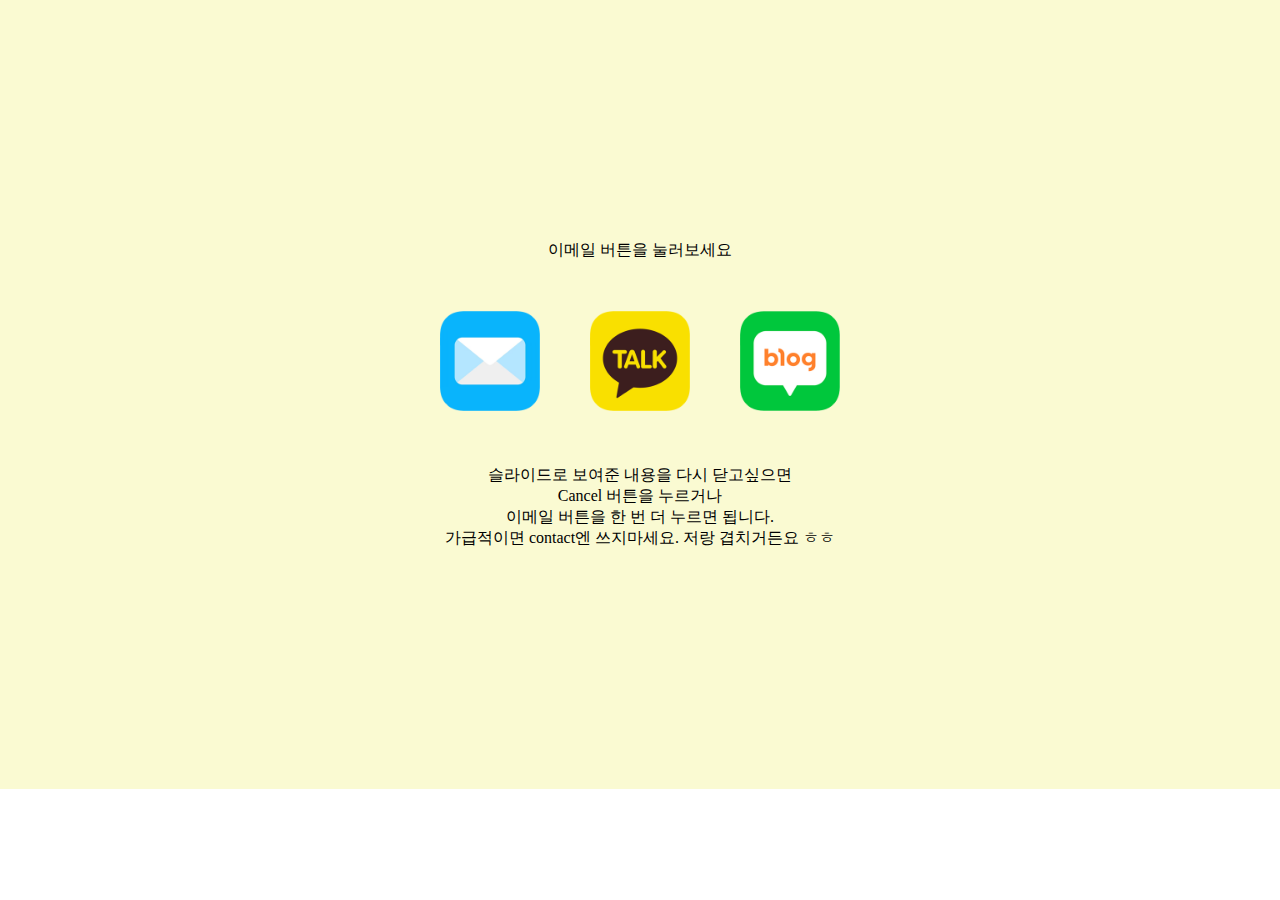
<file: 23_work-template/이메일폼 열고접기/open_slide-cont.html>
<!DOCTYPE html>
<html lang="ko">
<head>
    <meta charset="UTF-8">
    <meta name="viewport" content="width=device-width, initial-scale=1.0">
    <title>click to Open slide-cont</title>
    <!-- font-awesome -->
    <link rel="stylesheet" href="https://cdnjs.cloudflare.com/ajax/libs/font-awesome/6.5.0/css/all.min.css">
    <link rel="stylesheet" href="common.css">
    <style>
        .title{text-align: center; margin-bottom: 50px;}
        /* Contact */
        .contact{
            padding: 15rem 0;
            background: rgb(250,250,210);
        }
        .contact-wrap{
            width: 100%;
            max-width: 500px;
            margin: 0 auto;
        }
        .contact-wrap .icon-wrap{
            display: flex;
            justify-content: center;
            gap: 10%;
        }
        .contact-wrap .icon-wrap li{
            width: 20%;
        }
        .contact-wrap .icon-wrap li img{
            width: 100%;
        }

        .form-view{
            width: 100%; 
            margin-top: 50px; 
            overflow: hidden; 
            padding-bottom: 0;
            /* display: none; */
            height: 0; 
            transition: 0.5s;
        }
        .form-view.show {
            /* display: block; */
            /* 여기 높이값 설정한 만큼 슬라이드 오픈됩니다. 
            위의 주석처리한 display: none; & block;을 이용하여도 구현이 되지만 등장할 때 뚝딱거리며 나타나게 됩니다.*/
            height: 960px;
        }

        .mail-form{
            font-size: 2rem;
            margin-bottom: 5rem;
        }
        .mail-form p{
            margin-left: 1.5rem;
        }
        .mail-form input,
        .mail-form textarea{
            width: 100%;
            height: 5rem;margin: 10px 0 20px;
            border: 2px solid #ccc;
            border-radius: 20px;
            padding: 0 10px;
            resize: none;
        }
        .mail-form textarea{
            height: 20rem;
            padding: 10px;
        }
        .mail-form .btn-wrap{
            display: flex;
            justify-content: space-between;
        }

        .mail-form .btn-x{
            width: 25%;
            height: 5rem;
            border: none;
            background-color: #F05A23;    
            border-radius: 20px;
            color: #fff;
            cursor: pointer;
        }
        .mail-form .btn{
            width: 73%;
            height: 5rem;
            border: none;
            background-color: #F05A23;    
            border-radius: 20px;
            color: #fff;
            cursor: pointer;
        }
        .success-mail{
            border: 1px solid #F05A23;
            display: inline-block;
            padding: 5rem;
            text-align: center;
            position: absolute;
            top: 50%;
            left: 50%;
            transform: translate(-50%,-50%);
            font-size: 2rem;
        }
        .success-mail a{
            display: inline-block;
            margin-top: 3rem;
            padding: 10px 20px;
            border: 2px solid #8b1414;
            border-radius: 50px;
            color: #8b1414;    
        }

        .comment{font-size: 1rem; text-align: center;}
    </style>

</head>
<body>
    
    <section class="contact" id="contact">
        <div class="inner">
            <div class="title">
                <h2>이메일 버튼을 눌러보세요</h2>
            </div>
            <div class="contact-wrap">
                <ul class="icon-wrap">
                    <li class="mail-btn">
                        <a href="javascript:;">
                            <img src="img/ic_cont_email.png" alt="">
                        </a>
                    </li>
                    <li>
                        <a href="https://open.kakao.com/me/#" target="_blank">
                            <img src="img/ic_cont_kakao.png" alt="카카오톡으로이동">
                        </a>
                    </li>
                    <li>
                        <a href="https://blog.naver.com/#" target="_blank">
                            <img src="img/ic_cont_blog.png" alt="블로그로 이동">
                        </a>
                    </li>
                </ul>
                <div class="form-view">
                    <form action="https://formsubmit.co/guueeng@gmail.com" method="POST" target="_blank" class="mail-form">
                        <input type="hidden" name="_captcha" value="false" alt="로봇인가 확인하는거">
                        <input type="hidden" name="_subject" value="포트폴리오 연락">
                        <p><i class="fa fa-user"></i> Name </p>
                        <input type="text" placeholder="성함*" name="name" required class="input">
                        <p><i class="fa-solid fa-envelope"></i> Email Address </p>
                        <input type="email" name="email" placeholder="이메일*" required class="input">
                        <p><i class="fa fa-pencil"></i> Message </p>
                        <textarea name="message" placeholder="메세지*"></textarea>
                        <input type="hidden" name="_next" value="https://guueeeeng.github.io/portforio/thanks.html" alt="메일전송 후 메시지로이동">
                        <div class="btn-wrap">
                            <div type="cancel" class="btn-x">Cancel</div>
                            <button type="submit" class="btn">Send</button>
                        </div>
                    </form>
                </div>

                <p class="comment">슬라이드로 보여준 내용을 다시 닫고싶으면<br> Cancel 버튼을 누르거나<br> 이메일 버튼을 한 번 더 누르면 됩니다.<br> 가급적이면 contact엔 쓰지마세요. 저랑 겹치거든요 ㅎㅎ</p>
            </div>
        </div>
    </section>
</body>
</html>
<script>
    // 이메일 버튼 양식 펼치기 & 접기
    document.querySelector(".mail-btn").addEventListener("click",function(){
        document.querySelector(".form-view").classList.toggle("show")
    })
    document.querySelector(".btn-x").addEventListener("click",function(){
        document.querySelector(".form-view").classList.toggle("show")
    })
</script>
</file>
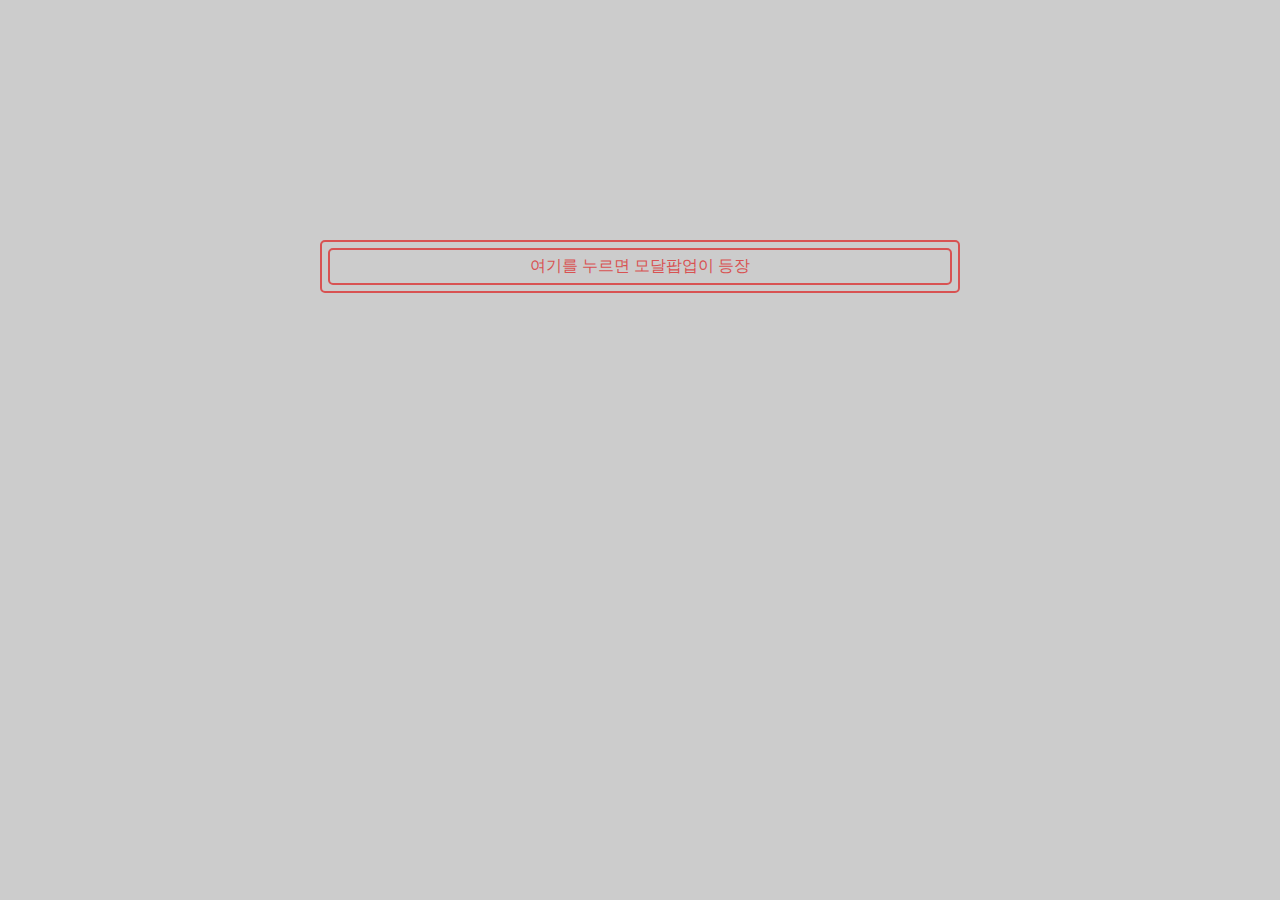
<file: 23_work-template/이메일폼 열고접기/sample_modal.html>
<!DOCTYPE html>
<html lang="ko">
<head>
    <meta charset="UTF-8">
    <meta name="viewport" content="width=device-width, initial-scale=1.0">
    <title>모달창 기본구조</title>
    <link rel="stylesheet" href="common.css">
    <style>
        body.scrollfix{overflow-y: hidden;}
        .work{
            padding: 15rem 0;    
            background-color: #ccc;
            height: 100vh;
        }
        .content{width:100%; position: relative;}
        .inner-cont{margin: 0 auto; width: 50%; margin-bottom: 20px;}
        .c-all-btn{
            display: block;
            bottom: -4rem;
            text-align: center;
            border: 2px solid #d85252; 
            padding: 6px;
            color: #d85252;
            border-radius: 5px;
        }
        .c-all-btn:hover{
            cursor: pointer;
            background-color: #d85252;
            color: #fff;
        }

        /* 모달창으로 보여주는 부분 */
        .modal{
            position: fixed; background-color: rgba(0,0,0,.5); top: 50%; left: 50%; transform: translate(-50%, -50%); display: flex; justify-content: center; align-items: center; width: 100%; height: 0; overflow: hidden; transition: 0.5s; z-index: 11;
        }
        .modal.active{height: 100%;}
        .modal-cont{width: 95%; max-width: 1600px; position: relative; transform: scale(0); transition: 0.5s;}
        .modal-cont.active{transform: scale(1);}
        .modal-cont .view-cont{display: flex;}
        .modal-cont .view-cont .player{position: relative; width: 100%;}
        .modal-cont .view-cont .player::after{padding-bottom: 56.25%; content: ""; display: block;}
        .modal-cont .view-cont .player img{position: absolute; width: 100%; height: 100%; border: none;}
    </style>
</head>
<body>
    <section class="work">
        
        <div class="content">
            <div class="inner-cont">
                <div class="c-all-btn">
                    <p class="c-all-btn"> 여기를 누르면 모달팝업이 등장 </p>
                </div>
            </div>
        </div>

    </section>
    <div class="modal">
        <div class="modal-cont">
            <div class="view-cont">
                <div class="player">
                    <img src="img/img_full_career.png" alt="">
                    <p>어디까지나 예시입니다. 팝업내용의 추가수정은 각자의 몫...</p>
                </div>
            </div>
        </div>
    </div>
</body>
</html>
<script>
    // 만약 기존에 모달 포맷이 이미 있다면 그 모달의 아래쪽에 이어서 붙여넣으시고 첫 번째 줄  window.addEventListener("load",function(){ 은 붙여넣지 마세요.  그리고 let 부분의 선언 단어와 CSS가 기존과 겹치지 않도록 주의
    window.addEventListener("load",function(){
    let modal = document.querySelector(".modal")
    let modalCont = document.querySelector(".modal-cont")
    let body = document.querySelector("body")

        let workItems = document.querySelector(".c-all-btn")
        workItems.addEventListener("click", function(){
            modal.classList.add("active")
            setTimeout(function(){
                modalCont.classList.add("active")
            },10)
            modalCont.classList.add("active")
            body.classList.add("scrollfix")            
        })
            modal.addEventListener("click",function(){
            modal.classList.remove("active")
            modalCont.classList.remove("active")
            body.classList.remove("scrollfix")        
        })
})
</script>
</file>
<file: 23_work-template/이메일폼 열고접기/common.css>
* {
    margin: 0;
    padding: 0;
    box-sizing: border-box;
    font: inherit;
    color: inherit;
}
a {
    text-decoration: none;
}
ul,
ol {
   list-style: none; 
}
</file>
